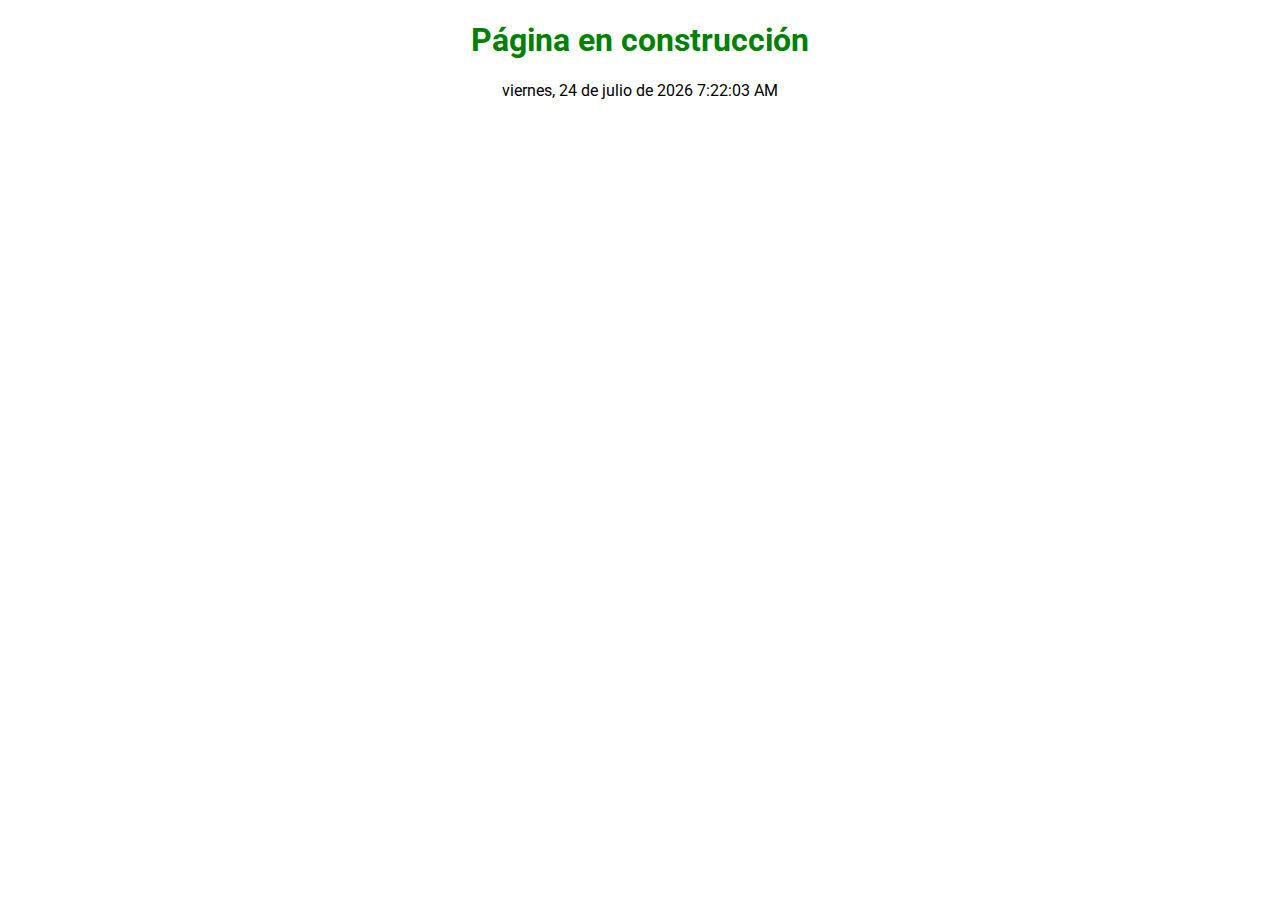
<file: index.html>
<!DOCTYPE html>
<html>
  <head>
    <title>Página en construcción</title>
    <link rel="stylesheet" href="https://fonts.googleapis.com/css?family=Roboto">
  <style>
  h1 {
    font-family: "Roboto", sans-serif;
    text-align: center;
    color: green;
  }
  body {
    font-family: "Roboto", sans-serif;
    text-align: center;
    color: black;
  }
  </style>
  </head>
  <body>
      <h1 class="title">Página en construcción</h1>
      <p id="currentTime"></p>
      <script src="script.js"></script>
  </body>
</html>
</file>
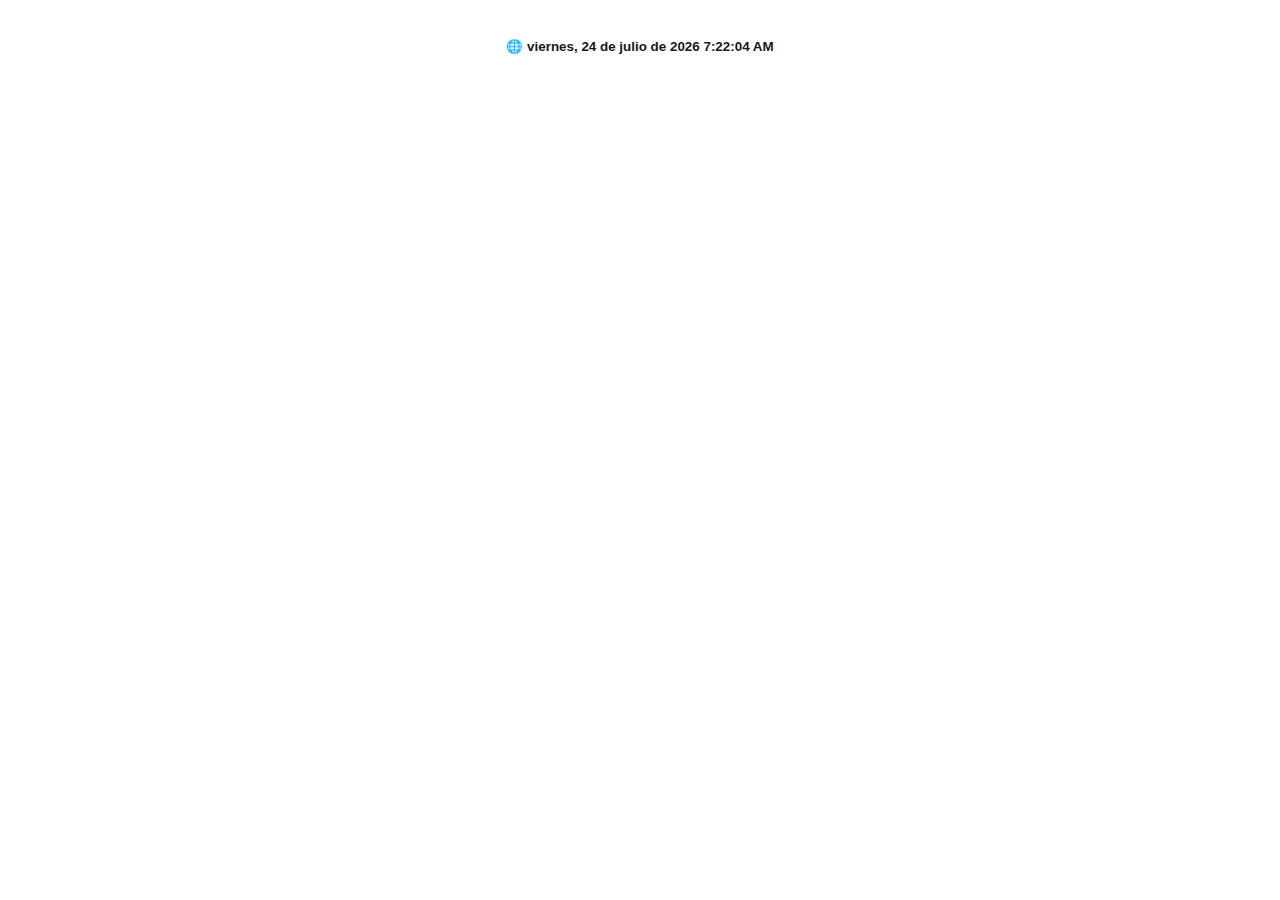
<file: fecha.html>
<!DOCTYPE html>
<html lang="es">
  <head>
    <title>FECHA</title>
    <link rel="icon" type="image/x-icon" href="images/favicon.ico">
    <link rel="stylesheet" type="text/css" href="styles.css">
  </head>
  <body>
    <section>
        <div style="display: flex; justify-content: center;">
          <h6>&#x1F310;&nbsp;</h6>       
          <h6 id="currentTime"></h6>
        <script src="script.js"></script>
        </div>
    </section>
  </body>
</html>
</file>
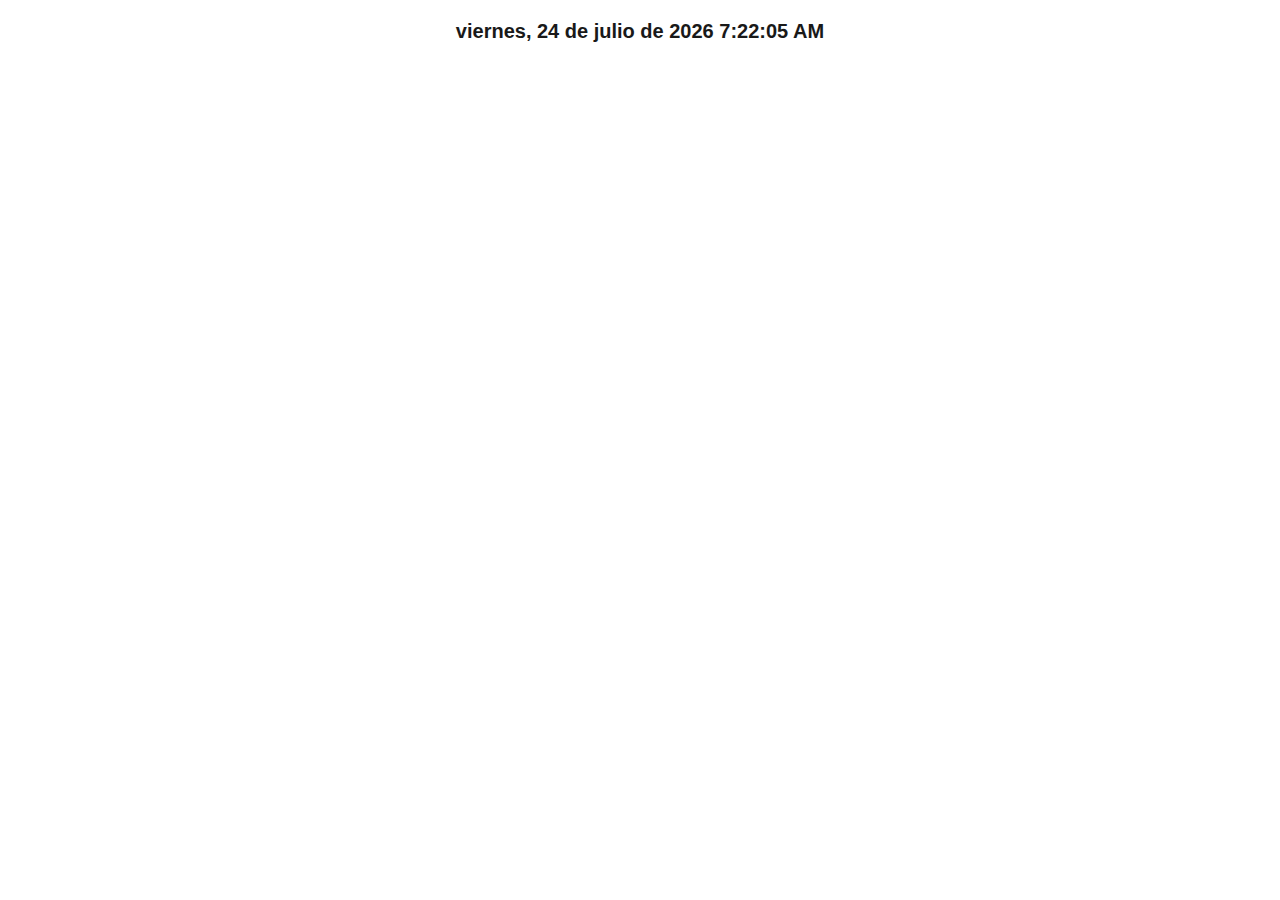
<file: fechadark.html>
<!DOCTYPE html>
<html>
  <head>
    <title>FECHA</title>
    <link rel="icon" type="image/x-icon" href="images/favicon.ico">
    <link rel="stylesheet" type="text/css" href="styles.css">
  </head>
  <body>
    <section>    
        <p id="currentTime"></p>
        <script src="script.js"></script>
    </section>
  </body>
</html>
</file>
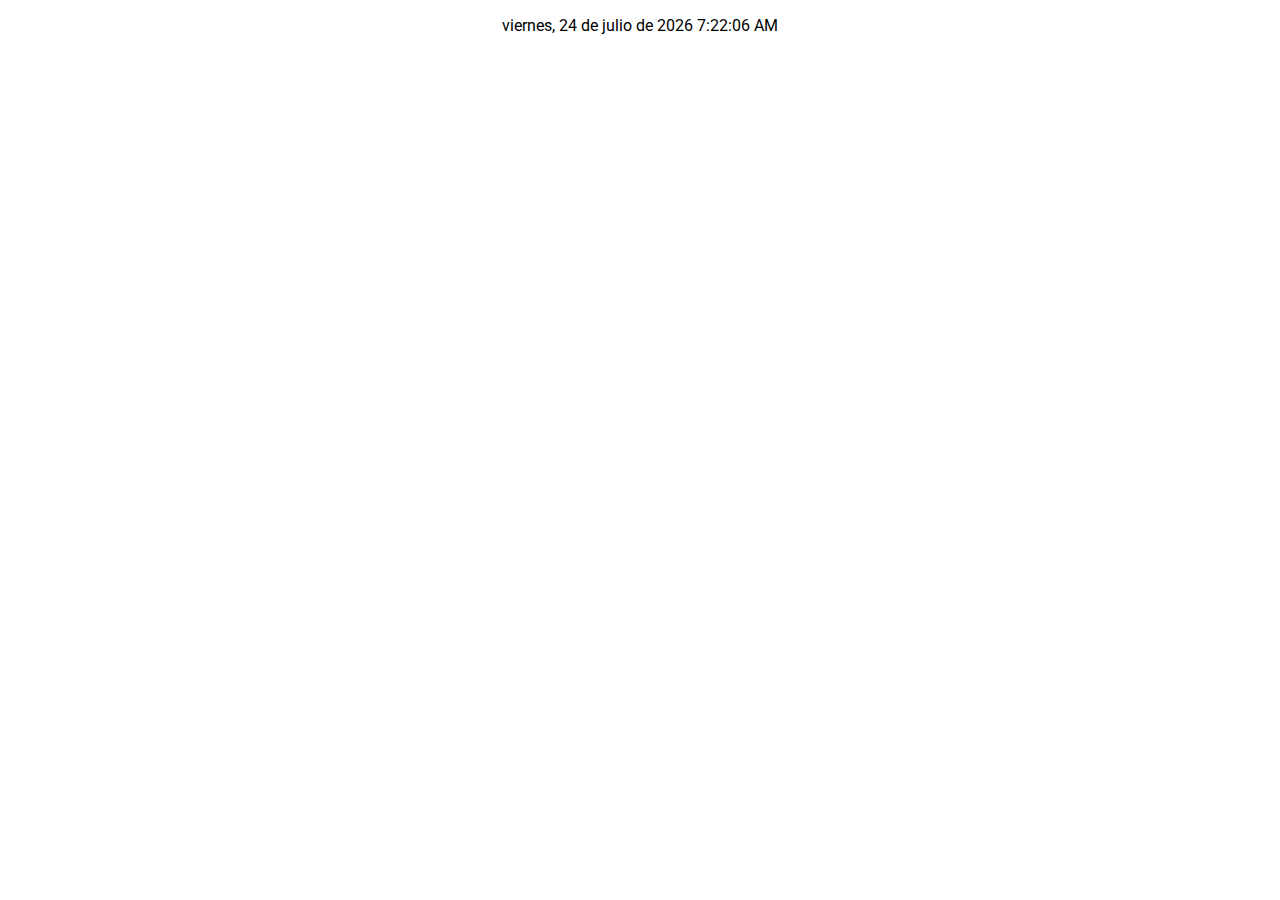
<file: footer.html>
<!DOCTYPE html>
<html>
  <head>
    <title>fecha footer</title>
    <link rel="stylesheet" href="https://fonts.googleapis.com/css?family=Roboto">
  <style>
  body {
    font-family: "Roboto", sans-serif;
    text-align: center;
    color: black;
  }
  </style>
  </head>
  <body>
      <p id="currentTime"></p>
      <script src="script.js"></script>
  </body>
</html>
</file>
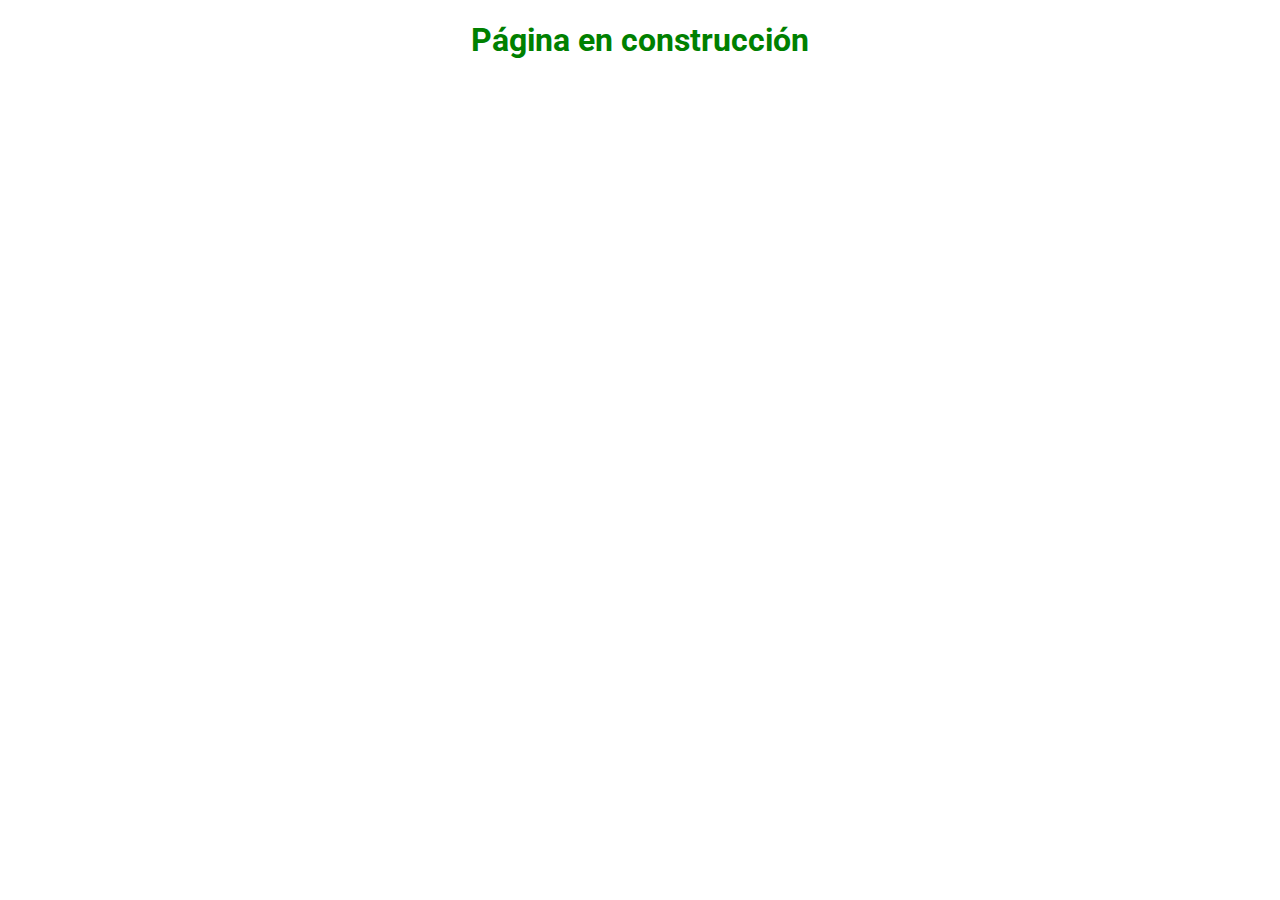
<file: header.html>
<!DOCTYPE html>
<html>
  <head>
    <title>Página en construcción</title>
    <link rel="stylesheet" href="https://fonts.googleapis.com/css?family=Roboto">
  <style>
  h1 {
    font-family: "Roboto", sans-serif;
    text-align: center;
    color: green;
  }
  body {
    font-family: "Roboto", sans-serif;
    text-align: center;
    color: black;
  }
  </style>
  </head>
  <body>
      <h1 class="title">Página en construcción</h1>
  </body>
</html>
</file>
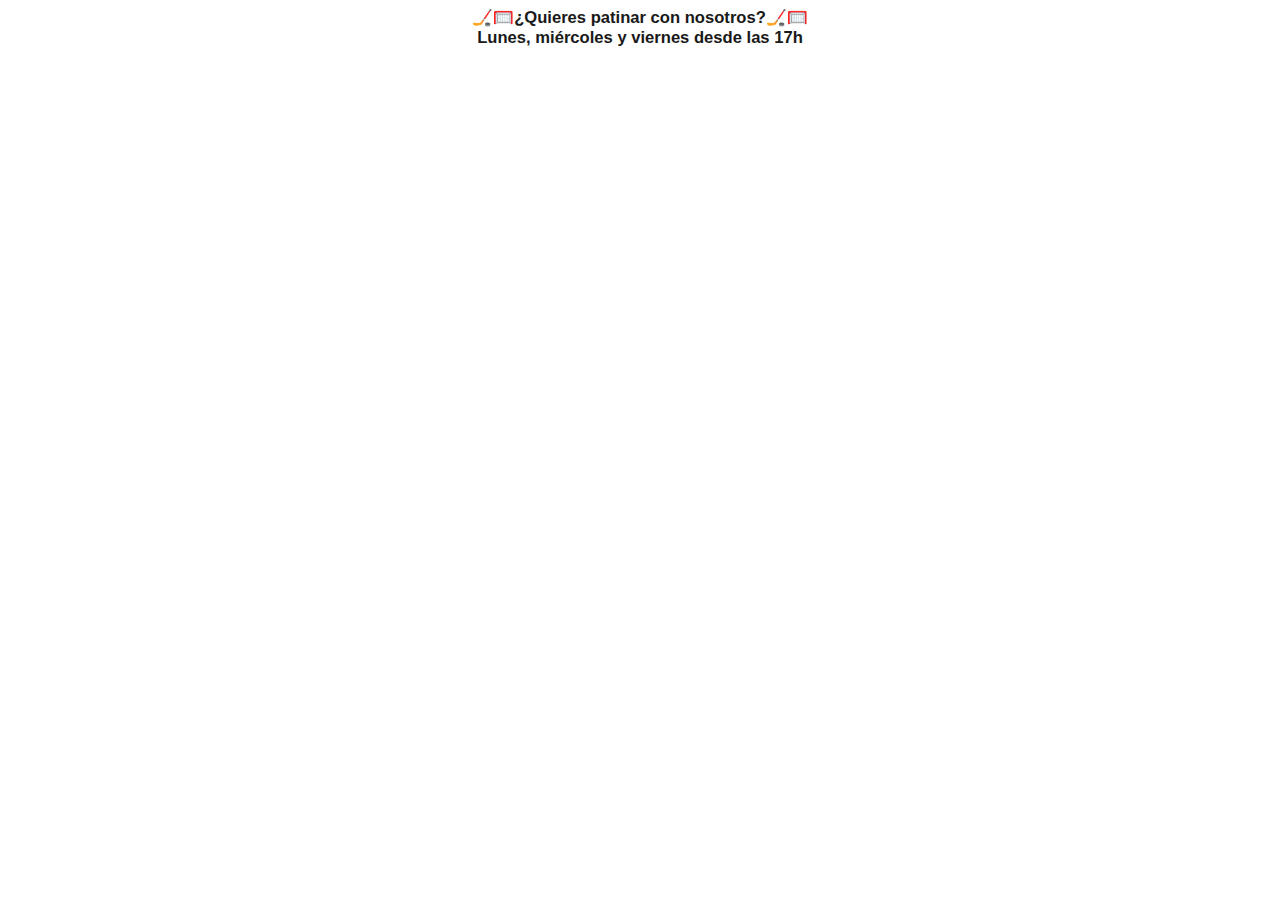
<file: patinar.html>
<!DOCTYPE html>
<html lang="es">
  <head>
    <title>PATINAR</title>
    <link rel="icon" type="image/x-icon" href="images/favicon.ico">
    <link rel="stylesheet" type="text/css" href="styles.css">
  </head>
  <body>
    <section>
      <h5 style="margin:0; display: flex; justify-content: center;">&#127954;&#129349;¿Quieres patinar con nosotros?&#127954;&#129349;</h5>
      <h5 style="margin:0; display: flex; justify-content: center;">Lunes, miércoles y viernes desde las 17h</h5>
    </section>
  </body>
</html>
</file>
<file: styles.css>
:root {
  /* this has to be set to switch between light or dark */
  color-scheme: light dark;

  --light-bg: #fff;
  --light-color: #191919;
  --light-code: tomato;

  --dark-bg: #191919;
  --dark-color: #fff;
  --dark-code: gold;
}
* {
  background-color: light-dark(var(--light-bg), var(--dark-bg));
  color: light-dark(var(--light-color), var(--dark-color));
}
code {
  color: light-dark(var(--light-code), var(--dark-code));
}
body{
	font-family: "Roboto", sans-serif;
	font-weight: bold;
	font-size: 20px;
		text-align: center;
}
</file>
